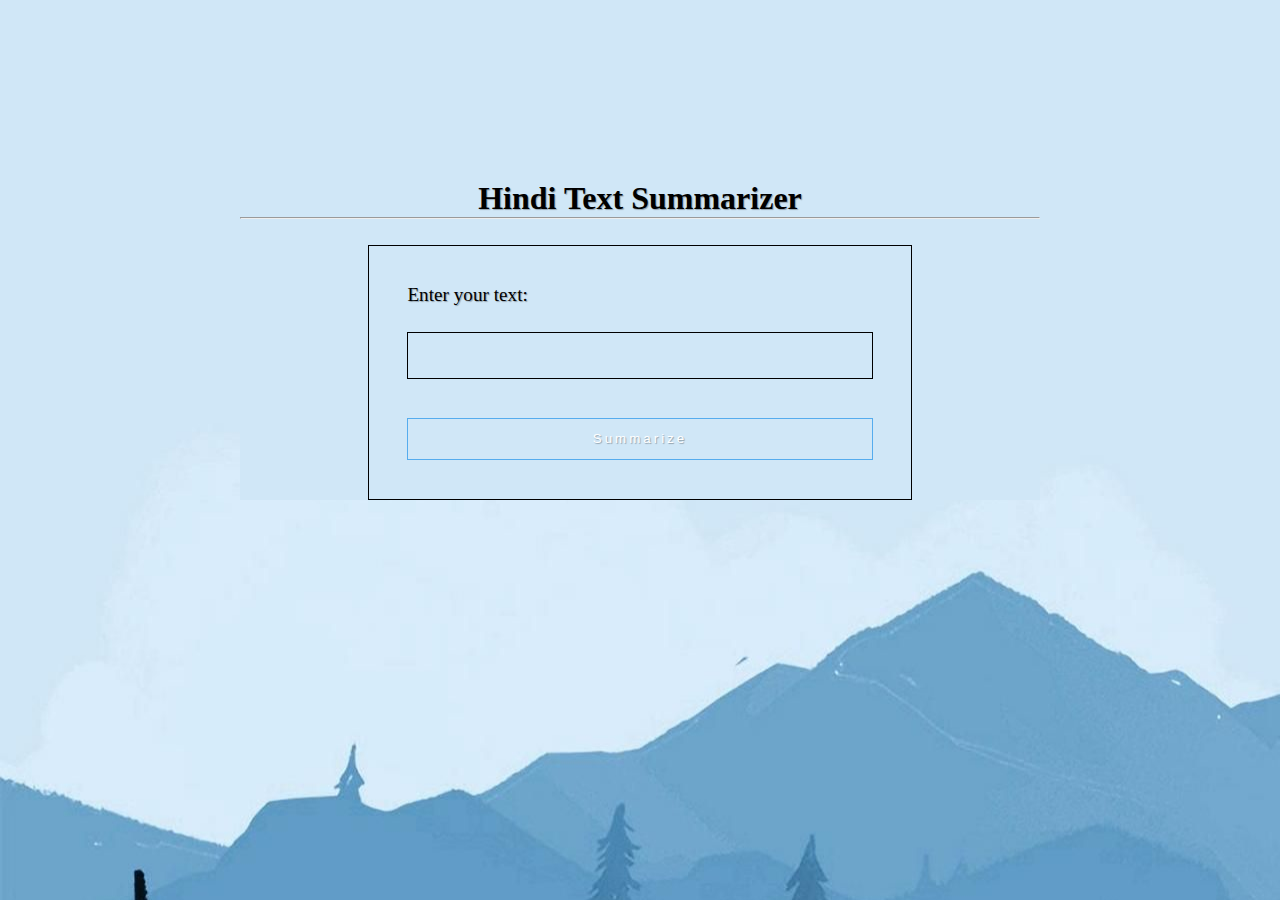
<file: templates/index.html>
<html>
  <head>
    <meta name="viewport" content="width=device-width, initial-scale=1.0" />
    <link rel="stylesheet" type="text/css" href="../static/index.css" />
    <link
      href="https://cdn.jsdelivr.net/npm/bootstrap@5.1.3/dist/css/bootstrap.min.css"
      rel="stylesheet"
      integrity="sha384-1BmE4kWBq78iYhFldvKuhfTAU6auU8tT94WrHftjDbrCEXSU1oBoqyl2QvZ6jIW3"
      crossorigin="anonymous"
    />
    <title>Hindi Text Summarizer</title>
  </head>

  <body>
    <div class="container main">
      <div class="main">
        <h1 style="text-align: center">Hindi Text Summarizer</h1>
        <!-- <p style="text-align: center">what we do (in short)</p> -->
        <hr />
      </div>

      <div class="container" >
        <form class="grid main2" action="/result" method="POST">
          <label for="summary">Enter your text:</label>
          <input class ="main2" type="text" id="name" name="name" />
          <button class="btn btn-outline-dark file_submit" type="submit">
            Summarize
          </button>
        </form>
      </div>
    </div>
  </body>
</html>
</file>
<file: static/index.css>
/* html,
body {
  margin: 0px;
  padding: 0px;
  list-style: none;
  box-sizing: border-box;
  font-family: "Rubik";
  letter-spacing: 3px;
} */

/* element */

* {
  background-image: url("./bgimage.jpg");

}


.let_space {
  letter-spacing: 2px;
}

.c_grid {
  display: grid;
  justify-items: center;
  align-items: center;
  grid-gap: 2vmax;
}

.grid {
  display: grid;
  grid-gap: 2vmax;
}

.box2 {
  grid-template-columns: 1fr 1fr;
}

.box3 {
  grid-template-columns: 1fr 1fr 1fr;
}

/* element */

.table_cont {
  overflow-x: scroll;
  width: 70vw;
}

table {
  border-collapse: collapse;
  letter-spacing: 3px;
  /* width: 100%; */
}

td,
th {
  border: 1px solid #dddddd;
  text-align: center;
  padding: 1vmax;
  width: fit-content;
}

form {
  margin: 2vmax 10vmax;
  padding: 3vmax;
  border: 1px solid #dddddd;
}

label {
  font-size: 1.5vmax;
}

input {
  padding: 1vmax;
  font-size: 1.3vmax;
  border: 1px solid #dddddd;
  outline: none;
}

select {
  padding: 1vmax;
  font-size: 1.3vmax;
  border: 1px solid #dddddd;
  outline: none;
  letter-spacing: 3px;
}

option {
  font-size: 1.5vmax;
  letter-spacing: 3px;
}

.file_submit {
  margin-top: 1vmax;
  border: 1px solid #55acee;
  outline: none;
  background-color: #55acee;
  color: white;
  padding: 1vmax;
  cursor: pointer;
  transition: 0.3s;
  letter-spacing: 3px;
}

.file_submit:hover {
  background-color: white;
  color: #55acee;
}

* {
  padding: 0;
  margin: 0;
  text-shadow: 1px 1px 1px rgba(0, 0, 0, 0.3);
}

html {
  width: 100%;
  height: 100%;
  overflow: hidden;
}

a {
  text-decoration: none !important;
}

/* body{
    background-color: #4dc3ff !important;
} */

.row a {
  color: black !important;
  width: auto;
}

/* .row button:hover{
	background-color: #1B8798;
    color: white;;
} */

.main {
  font-family: Georgia, 'Times New Roman', Times, serif;
  padding-top: 10vh;
  max-width: 800px;
  margin: 0px;;
  /* width: 400px; */
  margin: 0 auto;
}

.main2 {
  border-style: solid;
  border-color: black;
}

/* .home-buttons{
    max-width: 800px;
	align-items: center;
	margin: 0px;
	width: 400px;
	padding: 0 10%;
	margin: 0 auto;
	display: block;
    margin-left: auto;
    margin-right: auto;
}

.home-buttons button{
	padding: 0px 20px;
    width: 125%;
} */

/* div.main{
    height: 10em;
    position: relative }

div.main p,h1 {
    margin: 0;
    background: yellow;
    position: absolute;
    top: 50%;
    left: 50%;
    margin-right: -50%;
    transform: translate(-50%, -50%) } */
</file>
